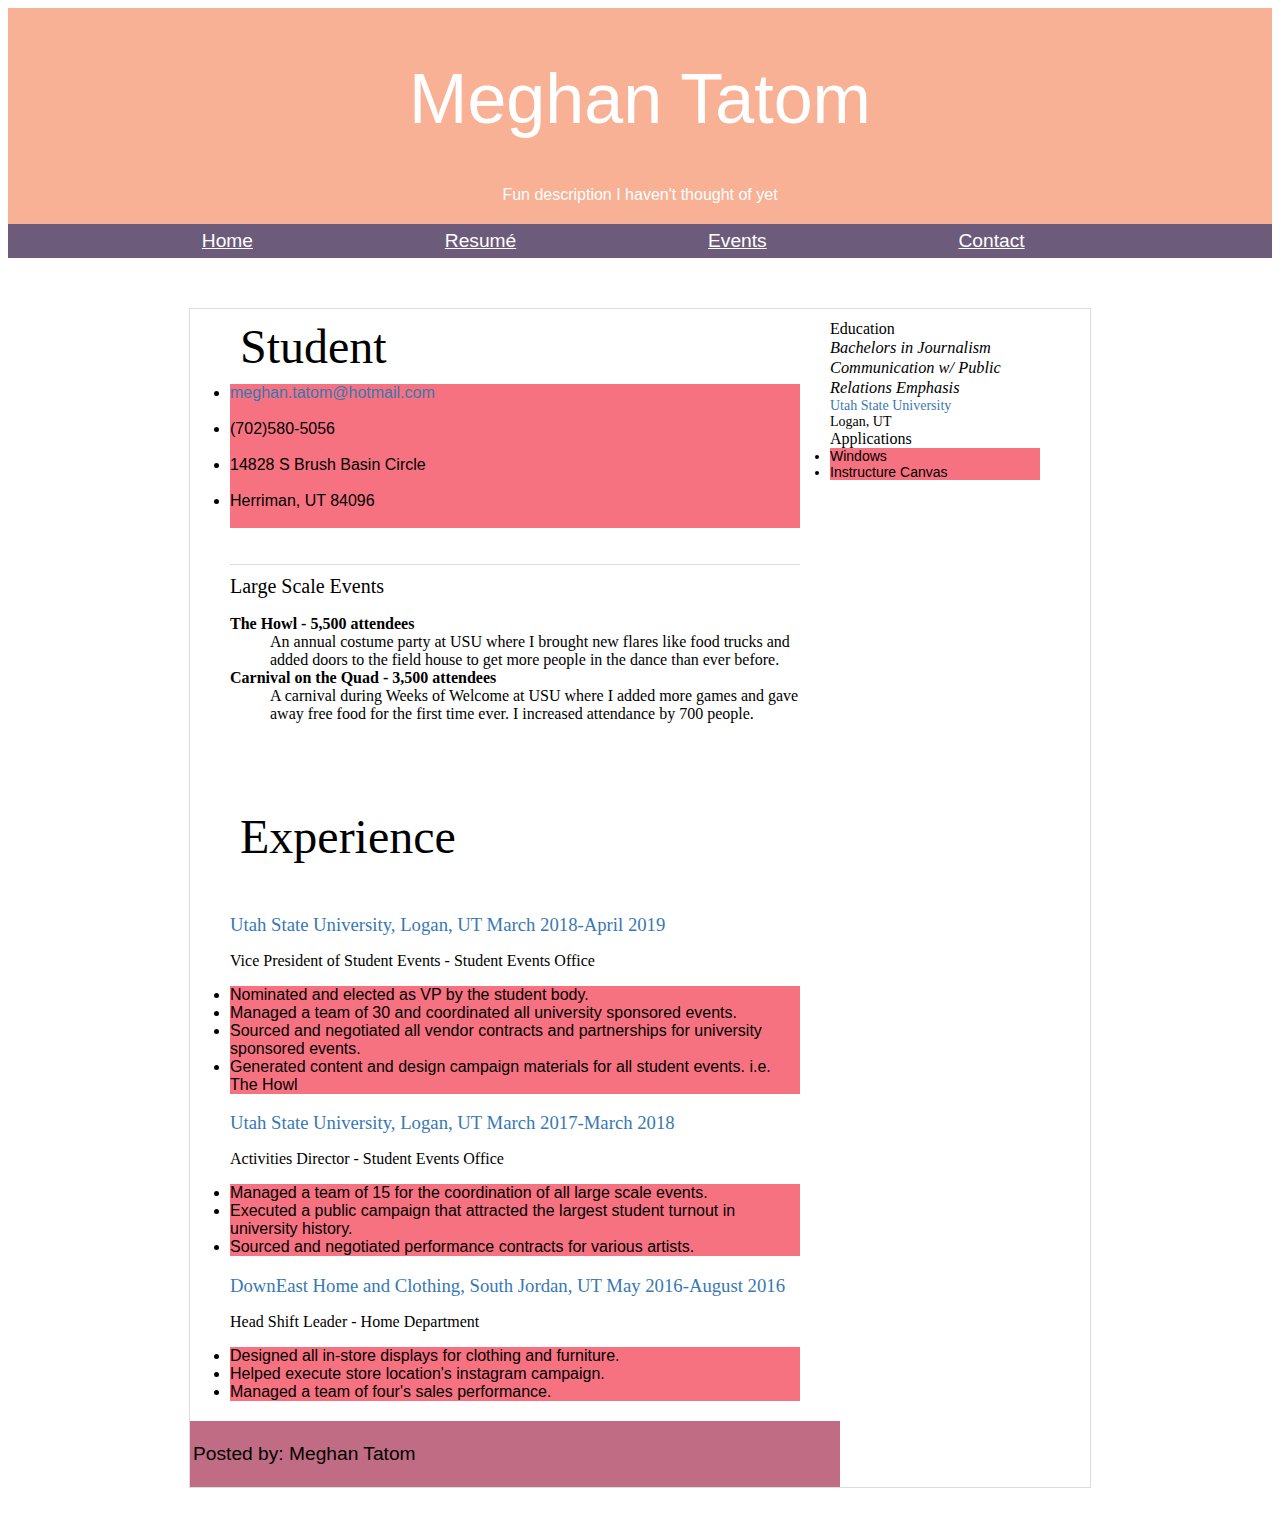
<file: index (2).html>
<!DOCTYPE html>
<html lang="en">
<head>
<title>Meghan Tatom Portfolio</title>
<meta charset="UTF-8">
<meta name="viewport" content="width=device-width, initial-scale=1">
<link rel="stylesheet" href="resume.css">
</head>
<body>
    <div class="header">
        <h1>Meghan Tatom</h1>
        <p>Fun description I haven't thought of yet</p>
    </div>
    <div class="navbar">
  <a href="homepage.html">Home</a>
  <a href="resume.html">Resumé</a>
  <a href="events.html">Events</a>
  <a href="contact.html">Contact</a>
    </div>
    <div id="container">
        <div id="main">
            <div id="header">
                <h2>Student</h2>
                <background-img: src="images/quad.jpg">
                <ul>
                    <li><a
                           href="mailTo:meghan.tatom@hotmail.com">meghan.tatom@hotmail.com</a></li><br>
                    <li>(702)580-5056</li><br>
                    <li>14828 S Brush Basin Circle</li><br>
                    <li>Herriman, UT 84096</li><br>
                </ul>
        </div>
        <div id="projects">
            <h2>Large Scale Events</h2> <!--I wasn't sure what to put in this section-->
            <dl>
                <dt>The Howl - 5,500 attendees</dt>
                <dd>An annual costume party at USU where I brought new flares like food trucks and added doors to the field house to get more people in the dance than ever before.</dd>
                <dt>Carnival on the Quad - 3,500 attendees</dt>
                <dd>A carnival during Weeks of Welcome at USU where I added more games and gave away free food for the first time ever. I increased attendance by 700 people.</dd>
            </dl>
        </div>
        <div id="experience">
            <h2>Experience</h2>
            <h3><a href="http://usu.edu">Utah State University, Logan, UT March 2018-April 2019</a></h3>
            <p>Vice President of Student Events - Student Events Office</p>
            <ul>
                <li>Nominated and elected as VP by the student body.</li>
                <li>Managed a team of 30 and coordinated all university sponsored events.</li>
                <li>Sourced and negotiated all vendor contracts and partnerships for university sponsored events.</li>
                <li>Generated content and design campaign materials for all student events. i.e. The Howl</li>
            </ul>
            <h3><a href="http://usu.edu">Utah State University, Logan, UT March 2017-March 2018</a></h3>
            <p>Activities Director - Student Events Office</p>
            <ul>
                <li>Managed a team of 15 for the coordination of all large scale events.</li>
                <li>Executed a public campaign that attracted the largest student turnout in university history.</li>
                <li>Sourced and negotiated performance contracts for various artists.</li>
            </ul>
            <h3><a href="http://downeasthomeandclothing.com">DownEast Home and Clothing, South Jordan, UT May 2016-August 2016</a></h3>
            <p>Head Shift Leader - Home Department</p>
            <ul>
                <li>Designed all in-store displays for clothing and furniture.</li><li>Helped execute store location's instagram campaign.</li>
                <li>Managed a team of four's sales performance.</li>
            </ul>
            
        </div>
        <div id="general">
            <div id="education">
                <h2>Education</h2>
                <div class="degree">
                    <h3>Bachelors in Journalism Communication w/ Public Relations Emphasis</h3>
                    <p><a href="http://usu.edu">Utah State University</a></p>
                    <p>Logan, UT</p>
            </div>
            <div class"skills">
                <h2>Applications</h2>
                <ul>
                    <li> Windows</li>
                    <li>Instructure Canvas</li>
                </ul>
            </div>
        </div>
    </div>

</body>
    <footer>
        <p>Posted by: Meghan Tatom</p>
</footer>
</html>
</file>
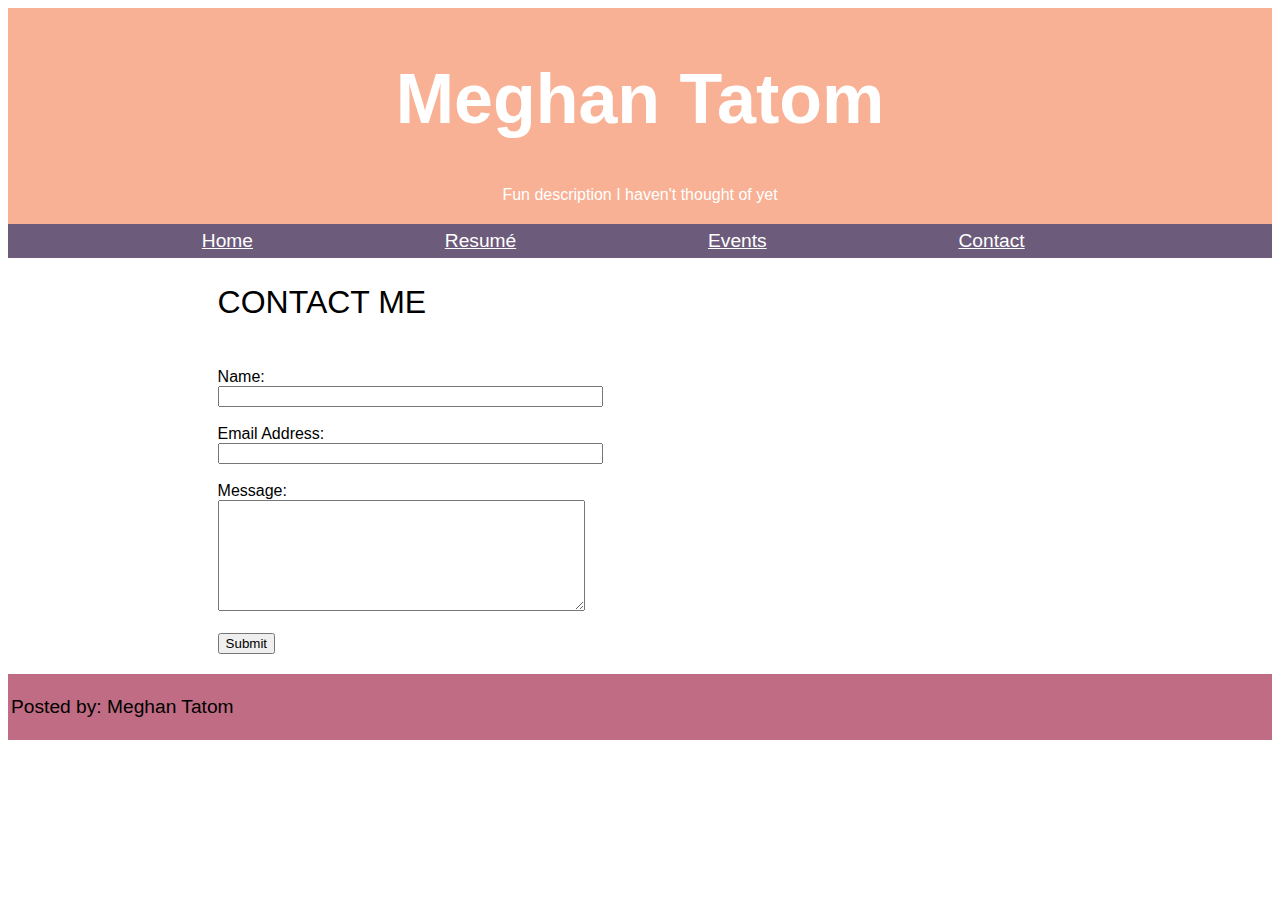
<file: index (4).html>
<!DOCTYPE html>
<html lang="en">
<head>
<title>Meghan Tatom Portfolio</title>
<meta charset="UTF-8">
<meta name="viewport" content="width=device-width, initial-scale=1">
<link rel="stylesheet" href="contact.css">
</head>
<body>
    <div class="header">
        <h1>Meghan Tatom</h1>
        <p>Fun description I haven't thought of yet</p>
    </div>
    <div class="navbar">
  <a href="homepage.html">Home</a>
  <a href="resume.html">Resumé</a>
  <a href="events.html">Events</a>
  <a href="contact.html">Contact</a>
    </div>
<div class="row">
  <div class="column1">
      <h2>CONTACT ME</h2>
    <form>
  Name:<br>
  <input type="text" name="Name" size="45"><br><br>
  Email Address:<br>
  <input type="text" name="email" size="45"><br><br>
    Message:<br>
        <textarea name="message" cols="43" rows="7"></textarea><br><br>
    <input type="submit" value="Submit">
      </form></div>
    <div class="column2"><div class="mapouter"><div class="gmap_canvas"><iframe width="600" height="300" id="gmap_canvas" src="https://maps.google.com/maps?q=Utah%20State%20University%2C%20Logan%2C%20UT&t=&z=13&ie=UTF8&iwloc=&output=embed" frameborder="0" scrolling="no" marginheight="0" marginwidth="0"></iframe>Google Maps Generator by <a href="https://www.embedgooglemap.net">embedgooglemap.net</a></div><style>.mapouter{position:relative;text-align:right;height:300px;width:600px;}.gmap_canvas {overflow:hidden;background:none!important;height:300px;width:600px;}</style></div>
         
    </div></div>
</body>
    <footer>
        <p>Posted by: Meghan Tatom</p>
</footer>
</html>
</file>
<file: resume.css>
h2 {
    display: block;
    font-size: 3em;
    font-weight: 100;
    }
.header {
  padding: 4px; 
  text-align: center;
  background: #F8B195;
  color: white; 
  font-family: Helvetica, Arial, sans-serif;
}
.header h1 {
  font-size: 70px;
    font-family: Helvetica, Arial, sans-serif;
    padding-bottom: 0px;
}
.header p {
    padding-top: 0px;
    font-family: Helvetica, Arial, sans-serif;
}
.navbar {
  overflow: hidden;
  background-color: #6C5B7B;
padding: 6px;
}
.navbar a {
    display: inline-block;
    color: white;
    font-family:Helvetica, Arial, sans-serif; 
    margin-left: 15%;
    font-size: 1.2em
}
footer {
    background-color: #C06C84;
    font-family: Helvetica, Arial, sans-serif;
    font-size: 1.2em;
    padding: 3px;
}
ul {
    background: #F67280;
    font-family: Helvetica, Arial, sans-serif;
    padding: 0;
    margin: 0;
}
h1,h2,h3,h4 {
    font-family: Georgia, serif;
    font-weight: normal;
    
}
#container {
    width: 900px;
    max-width: 100%;
    margin: 50px auto;
    background: white;
    border: 1px solid #ddd;
    position: relative;

}
#main {
    margin-right: 250px;
}
#main > div {
    padding: 0 40px 20px;
}
#main a {
    color: #3778b3;
    text-decoration: none;
}
#main a:hover {
    text-decoration: underline;
}

.colored_bg {
    background:#3778b3;
    color: white;
    padding: 20px;
    text-align: center;
}

#header h2 {
    padding: 10px;
    margin: 0;
}

#contact_info {
    position: absolute;
    top: 0;
    right: 0;
    width: 190px;
    list-style-type: none;
    text-align: right;
    z-index: 1;
}

#contact_info a {
    color: white;
}

#projects h2 {
    font-size: 20px;
    border-top: 1px solid #ddd;
    padding-top: 10px;
}
dt {
    font-weight: bold;
}
#experience h2 {
    padding:10px;
}
#experience h3 {
    margin-bottom: 0;
}
.timespan {
    float: right;
}
#general {
    position: absolute;
    top: 0;
    right: 0;
    bottom: 0;
    width: 230px;
    padding: 170px 10px 40 px;
    text-align: left;
}
#general > div {
    padding: 10px;
    font-size: 14px;
    border-top: 1px solid white;
}
#general h2 {
    margin: 0;
    font-size: 16px;
}
#general h3 {
    margin: 0;
    font-style: italic;
}
#genral a {
    color: white
}
#general a:hover {
    text-decoration: none;
}
#general p {
    margin: 0;
}
.degree {
    padding: 10 px 0;
}
.skills ul {
    padding-left: 15 px;
}
.skills li {
    margin: 0 0 5px;
}
body {
  background-image: src= image(quad.jpg)
}
</file>
<file: contact.css>
.header {
  padding: 4px; 
  text-align: center;
  background: #F8B195;
  color: white; 
  font-family: Helvetica, Arial, sans-serif;
}
h2 {
    font-family:Helvetica, Arial, sans-serif;
    font-size: 2em;
    font-weight: 100;
    padding-left: 20px
    }
.header h1 {
  font-size: 70px;
    font-family: Helvetica, Arial, sans-serif;
    padding-bottom: 0px;
}
.header p {
    padding-top: 0px;
    font-family: Helvetica, Arial, sans-serif;
}
.navbar {
  overflow: hidden;
  background-color: #6C5B7B;
    padding: 6px;
}
.navbar a {
    display: inline-block;
    color: white;
    font-family:Helvetica, Arial, sans-serif; 
    margin-left: 15%;
    font-size: 1.2em
    
}
footer {
    background-color: #C06C84;
    font-family: Helvetica, Arial, sans-serif;
    font-size: 1.2em;
    padding: 3px;
}
.row {
  display: flex;
    padding-left: 15%;
    padding-right: 15%;
    font-family:Helvetica, Arial, sans-serif;
}

.column1 {
  flex: 20%;
    font-family: Helvetica, Arial, sans-serif;
}
.column2 {
  flex: 20%;
    font-family: Helvetica, Arial, sans-serif;
    padding-top: 5%;
    padding-left: 5%;}
.column2 p {
    font-family: Helvetica, Arial, sans-serif;
    font-size:1.5em;
}
form {
    width: 100%;
    padding: 12px 20px;
    margin: 8px 0;
    font-family:Helvetica, Arial, sans-serif;
    display: inline-block;
}
</file>
